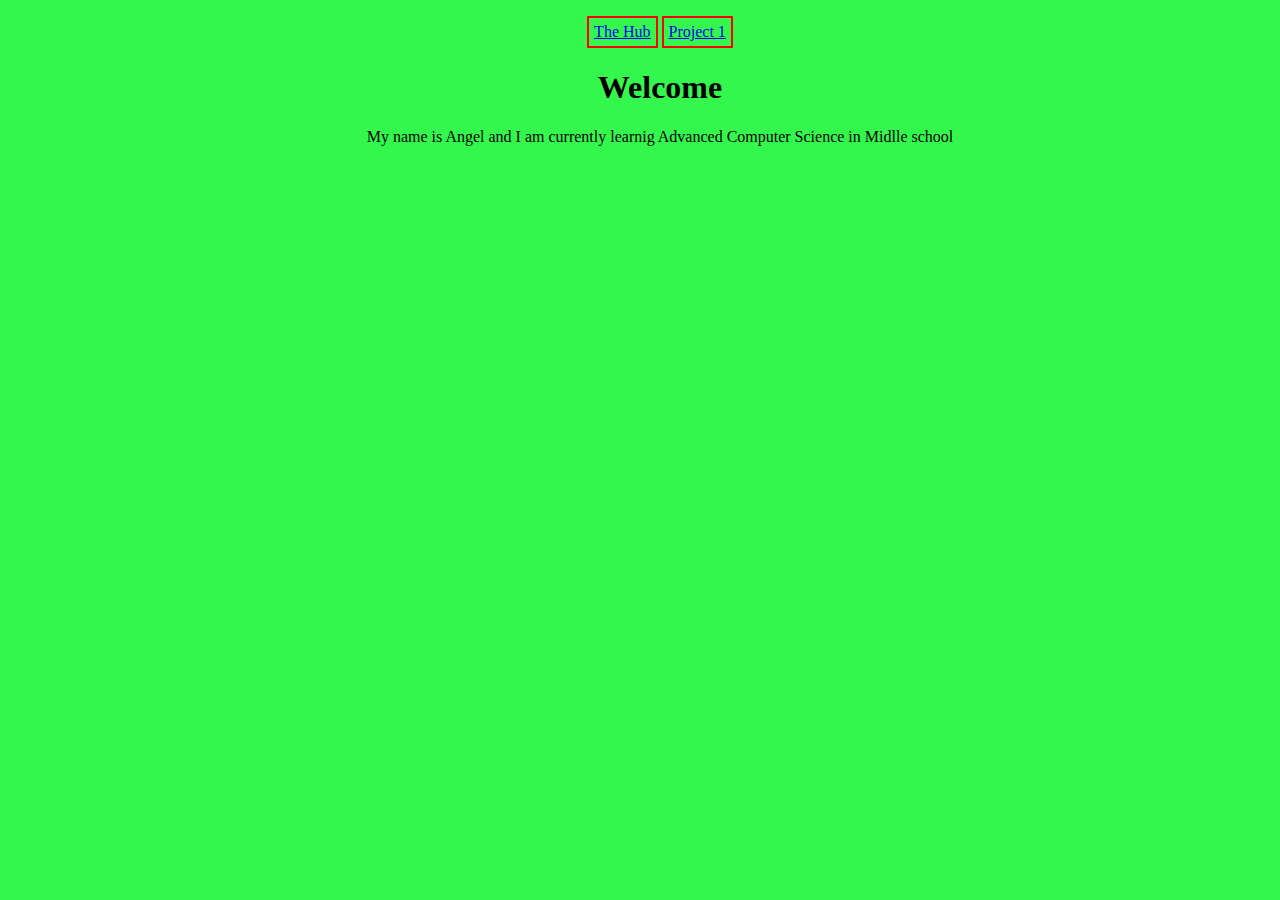
<file: index.html>
<!DOCTYPE html>
<html>
    <head>
        <title> </title>
    </head>
    <link rel="stylesheet" type="text/css" href="navbar.css">
    <body background style="background-color: #34F74E ">
        <ul id="navbar">
            <li><a href=#> The Hub </a>  </li>
            <li><a href=#> Project 1</a>  </li>
       <h1>Welcome</h1>
    <p>My name is Angel and I am currently learnig Advanced Computer Science in Midlle school</p>
    <p></p>
    </body>
</html>
</file>
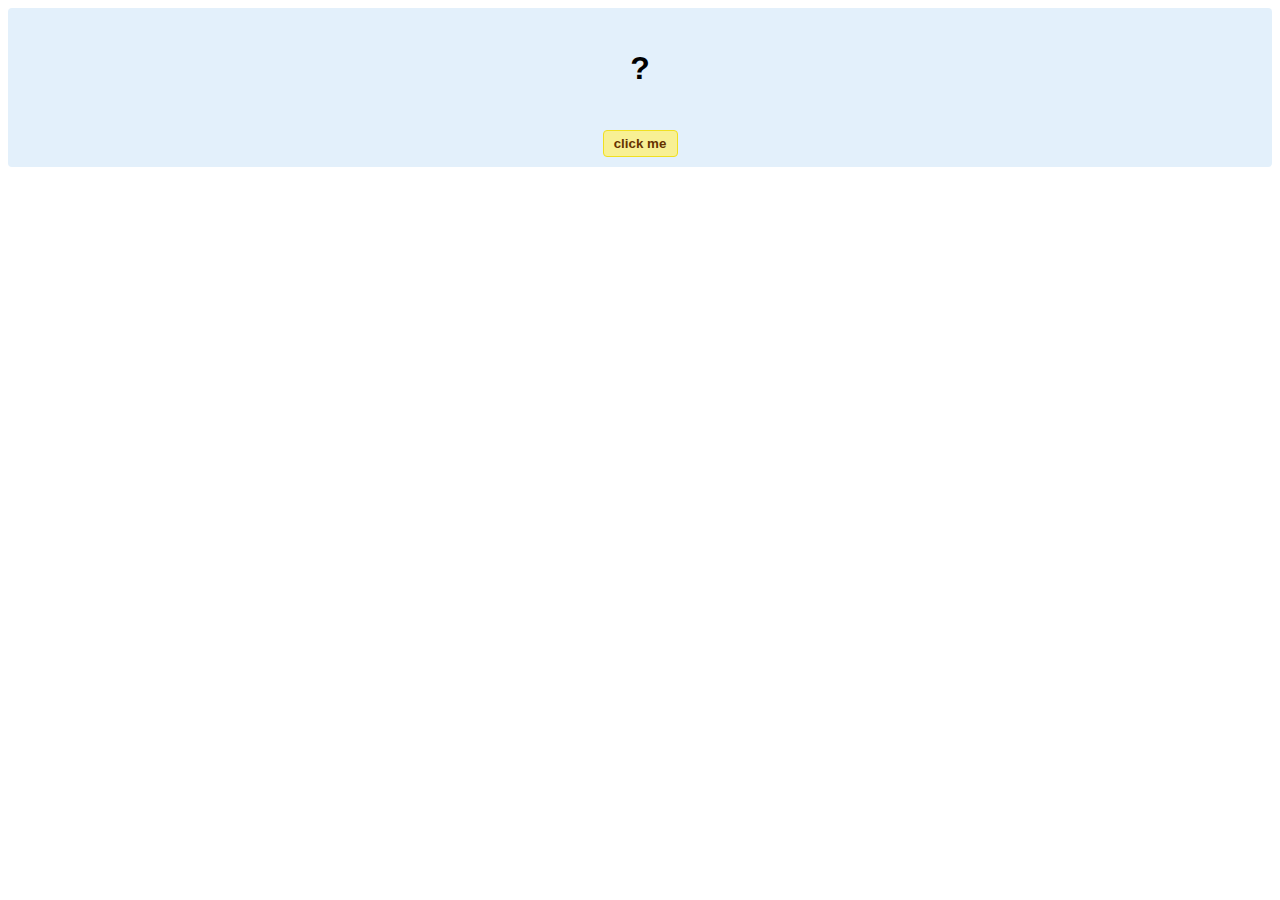
<file: hello-world.html>
<!DOCTYPE html>
<!-- HTML5 Hello world by kirupa - http://www.kirupa.com/html5/getting_your_feet_wet_html5_pg1.htm -->
<html lang="en-us">

<head>
<meta charset="utf-8">
<title>Hello...</title>
<style type="text/css">
#mainContent {
	font-family: Arial, Helvetica, sans-serif;
	font-size: xx-large;
	font-weight: bold;
	background-color: #E3F0FB;
	border-radius: 4px;
	padding: 10px;
	text-align: center;
}
.buttonStyle {
	border-radius: 4px;
	border: thin solid #F0E020;
	padding: 5px;
	background-color: #F8F094;
	font-family: "Segoe UI", Tahoma, Geneva, Verdana, sans-serif;
	font-weight: bold;
	color: #663300;
	width: 75px;
}

.buttonStyle:hover {
	border: thin solid #FFCC00;
	background-color: #FCF9D6;
	color: #996633;
	cursor: pointer;
}
.buttonStyle:active {
	border: thin solid #99CC00;
	background-color: #F5FFD2;
	color: #669900;
	cursor: pointer;
}

</style>
</head>

<body>
<div id="mainContent">
<p id="helloText">?</p>
<button id="clickButton" class="buttonStyle">click me</button>
</div>
<script> 
var myButton = document.getElementById("clickButton");
var myText = document.getElementById("helloText");

myButton.addEventListener('click', doSomething, false)

function doSomething() {
	myText.textContent = "hello, world!";
}
</script>

</body>
</html>
</file>
<file: navbar.css>
#navbar{
    text-align:center;
}

#navbar li{
    display:inline-block;
    border: 2px Solid Red;
    padding:5px;
    
    
    transition:0.5s all linear;
    background-color:none;
    transform:rotateZ(0deg);
}



#navbar li:hover{
    background-color: #;
    transform:rotateZ(360deg);
}
</file>
